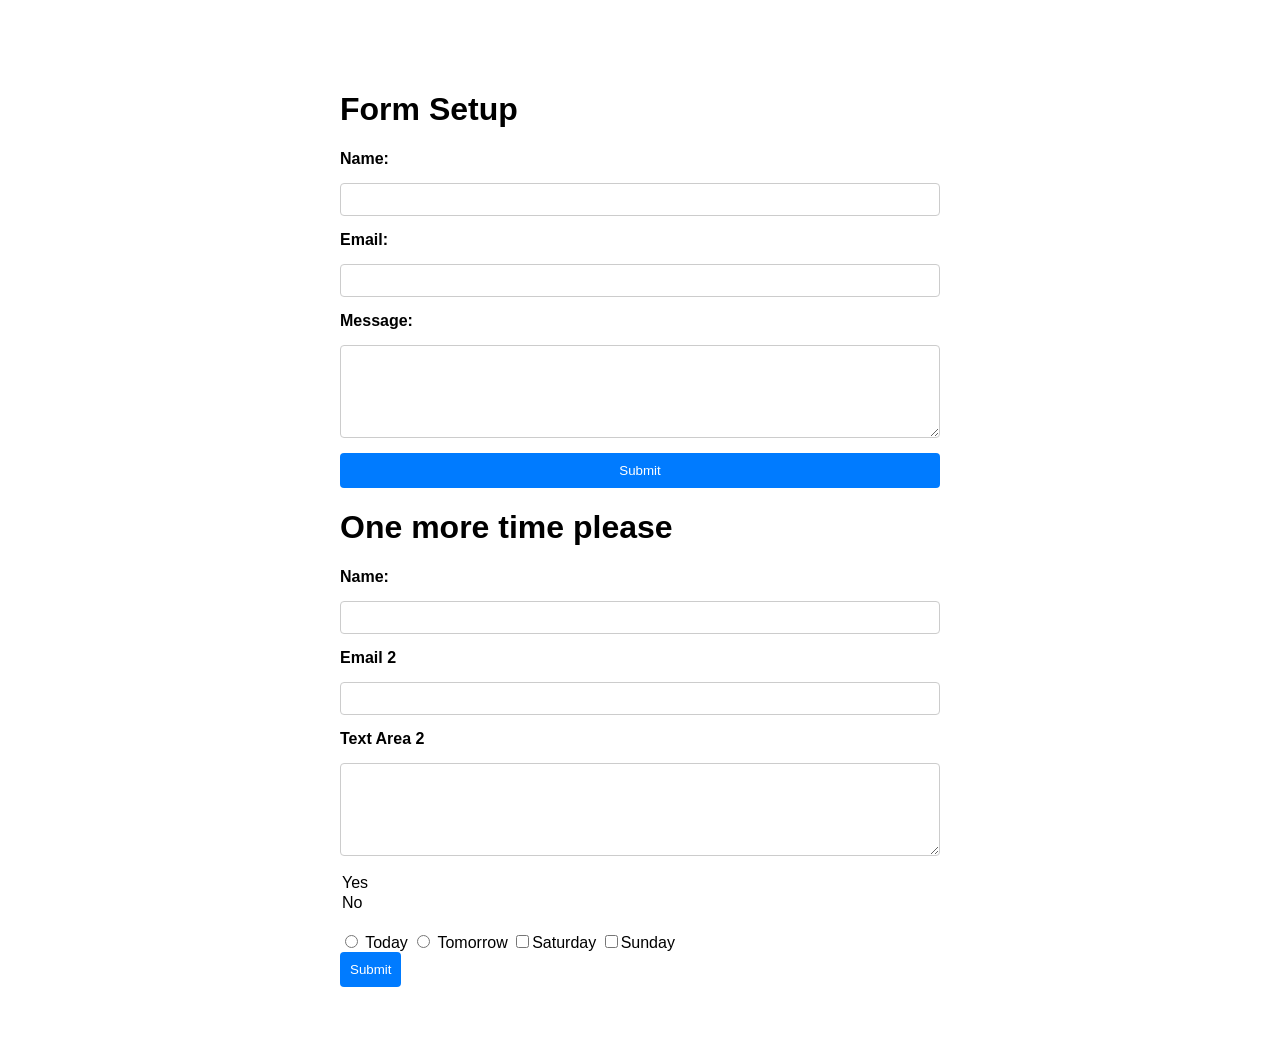
<file: sub-links/042326__formsetup.html>
<!DOCTYPE html>
<html lang="en">
<head>
    <meta charset="UTF-8">
    <meta name="viewport" content="width=device-width, initial-scale=1.0">
    <title>Form Please</title>
    <style>
        body {
            font-family: Arial, sans-serif;
            max-width: 600px;
            margin: 50px auto;
            padding: 20px;
        }
        form {
            display: flex;
            flex-direction: column;
            gap: 15px;
        }
        form--horizontal {
             display: flex; 
        }
        label {
            font-weight: bold;
        }
        input, textarea {
            padding: 8px;
            border: 1px solid #ccc;
            border-radius: 4px;
        }
        button {
            padding: 10px;
            background-color: #007bff;
            color: white;
            border: none;
            border-radius: 4px;
            cursor: pointer;
        }
        button:hover {
            background-color: #0056b3;
        }
    </style>
</head>
<body>
    <h1>Form Setup</h1>
    <form>
        <label for="name">Name:</label>
        <input type="text" id="name" name="name" required>
        
        <label for="email">Email:</label>
        <input type="email" id="email" name="email" required>
        
        <label for="message">Message:</label>
        <textarea id="message" name="message" rows="5" required></textarea>
        
        <button type="submit">Submit</button>
    </form>

<h1> One more time please </h1>
    <p> </p>
    <form> 
        <label for="name">Name:</label>
        <input type="text" id="name" name="name" required>


        <label> Email 2 </label> 
        <input type="email" required/>

        <label> Text Area 2</label>
        <textarea rows="5"></textarea>
    </form> 
    <br>
        <option>Yes</option> 
        <option>No </option>
    <br>
        <input type="radio"/> Today
        <input type="radio"/> Tomorrow

        <input type="Checkbox"/>Saturday
        <input type="Checkbox"/>Sunday
<br>
        <button type="submit">Submit</button>
    </form--horizontal>

</body
</html>
</file>
